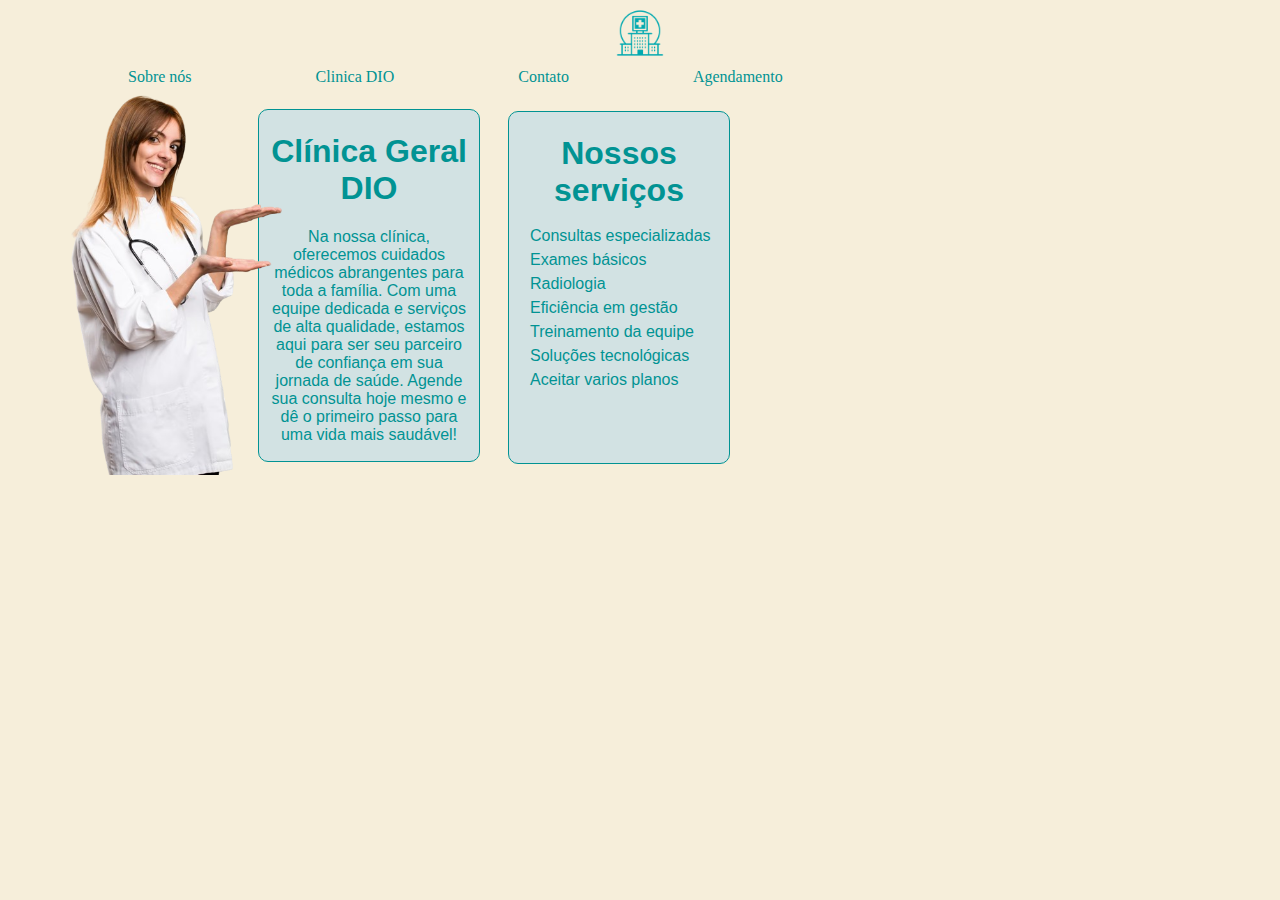
<file: projeto2Clinica/index.html>
<!DOCTYPE html>
<html lang="en">
<head>
    <title>Clínica DIO</title>
    <meta charset="UTF-8">
    <meta name="viewport" content="width=device-width, initial-scale=1.0">
    <link rel="preconnect" href="https://fonts.googleapis.com">
    <link rel="preconnect" href="https://fonts.gstatic.com" crossorigin>
    <link href="https://fonts.googleapis.com/css2?family=Anton&family=Yantramanav:wght@100;300;400;500;700;900&display=swap" rel="stylesheet">
    <link rel="shortcut icon" type="image/jpg" href="/projeto2Clinica/Imagens/favicon-32x32.png"/>
    <link rel="stylesheet" href="style.css"
    
</head>
<body>
    <div class="cabecalho">
        <img src="/projeto2Clinica/Imagens/Logotipo.png" alt="">
    </div>
    <div class="menu">
        <a id="link1" href="/projeto2Clinica/index.html">Sobre nós</a>
        <a id="link2" href="/projeto2Clinica/index.html">Clinica DIO</a>
        <a id="link3" href="/projeto2Clinica/Contato.html">Contato</a>
        <a id="link4" href="/projeto2Clinica/Agendamento.html">Agendamento</a>
    </div>
    <div class="conteudo">
        <div class="borda"></div>
        <img src="/projeto2Clinica/Imagens/Content.png" alt="">
        <div class="texto">
            <h1>Clínica Geral DIO</h1>
            <p>Na nossa clínica, oferecemos cuidados médicos abrangentes para toda a família. Com uma equipe dedicada e serviços de alta qualidade, estamos aqui para ser seu parceiro de confiança em sua jornada de saúde. Agende sua consulta hoje mesmo e dê o primeiro passo para uma vida mais saudável!</p>
        </div>
        <div class="texto2">
            <h1>Nossos serviços</h1>
            <li>
                <ul>Consultas especializadas</ul>
                <ul>Exames básicos</ul>
                <ul>Radiologia</ul>
                <ul>Eficiência em gestão</ul>
                <ul>Treinamento da equipe</ul>
                <ul>Soluções tecnológicas</ul>
                <ul id="ultimo">Aceitar varios planos </ul>
            </li>
        </div>
    </div>
    <div class="rodape">
        <footer>

        </footer>
    </div>
</body>
</html>
</file>
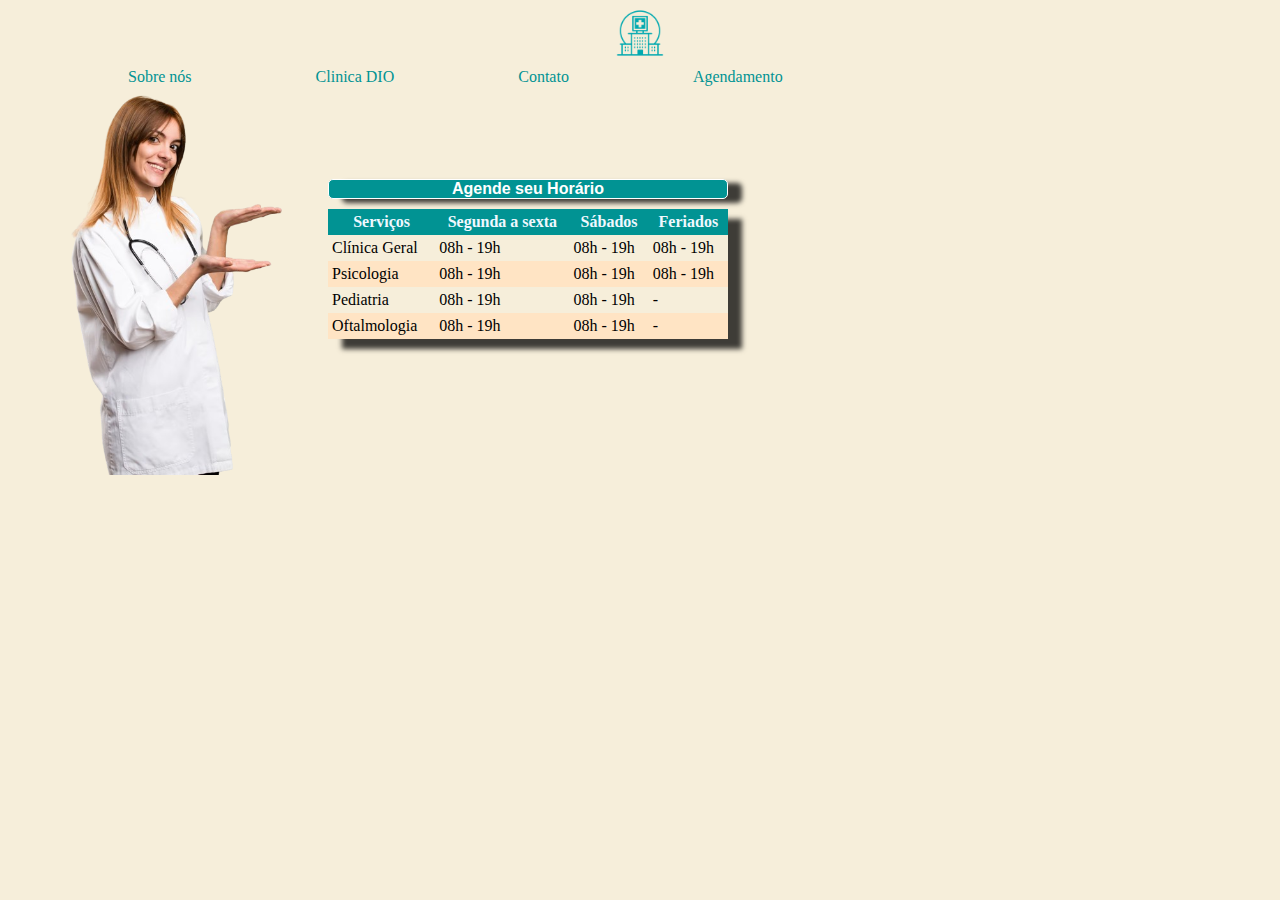
<file: projeto2Clinica/Agendamento.html>
<!DOCTYPE html>
<html lang="en">
<head>
    <title>Clínica DIO</title>
    <meta charset="UTF-8">
    <meta name="viewport" content="width=device-width, initial-scale=1.0">
    <link rel="preconnect" href="https://fonts.googleapis.com">
    <link rel="preconnect" href="https://fonts.gstatic.com" crossorigin>
    <link href="https://fonts.googleapis.com/css2?family=Anton&family=Yantramanav:wght@100;300;400;500;700;900&display=swap" rel="stylesheet">
    <link rel="shortcut icon" type="image/jpg" href="/projeto2Clinica/Imagens/favicon-32x32.png"/>
    <link rel="stylesheet" href="style.css"
    
</head>
<body>
    <div class="cabecalho">
        <img src="/projeto2Clinica/Imagens/Logotipo.png" alt="">
    </div>
    <div class="menu">
        <a id="link1" href="/projeto2Clinica/index.html">Sobre nós</a>
        <a id="link2" href="/projeto2Clinica/index.html">Clinica DIO</a>
        <a id="link3" href="/projeto2Clinica/contato.html">Contato</a>
        <a id="link4" href="/projeto2Clinica/Agendamento.html">Agendamento</a>
    </div>
    <div class="conteudo">
        <div class="borda"></div>
        <img src="/projeto2Clinica/Imagens/Content.png" title="Imagem de um clinico geral" alt="imagem de um clinico geral">
        <table cellspacing="0" cellpadding="4"> 
            <caption><strong><a href="/projeto2Clinica/contato.html">Agende seu Horário</a></strong></caption>
           <thead>
            <th>Serviços</th>
            <th>Segunda a sexta</th>
            <th>Sábados</th>
            <th>Feriados</th>
           </thead>
        <tbody>
            <tr>
                <td>Clínica Geral</td>
                <td>08h - 19h</td>
                <td>08h - 19h</td>
                <td>08h - 19h</td>
            </tr>
            <tr>
                <td>Psicologia</td>
                <td>08h - 19h</td>
                <td>08h - 19h</td>
                <td>08h - 19h</td>
            </tr>
            <tr>
                <td>Pediatria</td>
                <td>08h - 19h</td>
                <td>08h - 19h</td>
                <td>-</td>
            </tr>
            <tr>
                <td>Oftalmologia</td>
                <td>08h - 19h</td>
                <td>08h - 19h</td>
                <td>-</td>
            </tr>
        </tbody>
        </table>
    </div>
    <div class="rodape">
        <footer>

        </footer>
    </div>
</body>
</html>
</file>
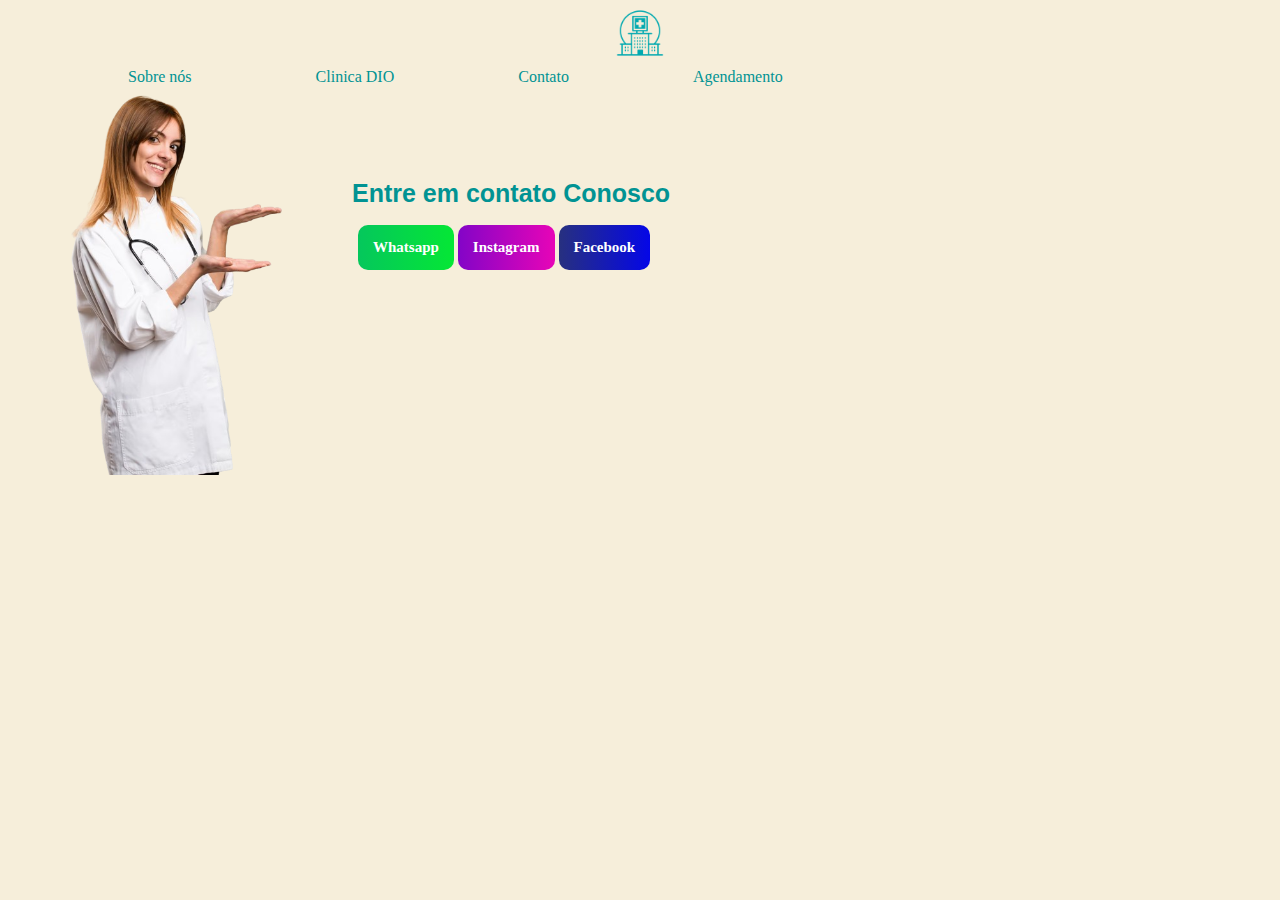
<file: projeto2Clinica/contato.html>
<!DOCTYPE html>
<html lang="en">
<head>
    <title>Clínica DIO</title>
    <meta charset="UTF-8">
    <meta name="viewport" content="width=device-width, initial-scale=1.0">
    <link rel="preconnect" href="https://fonts.googleapis.com">
    <link rel="preconnect" href="https://fonts.gstatic.com" crossorigin>
    <link href="https://fonts.googleapis.com/css2?family=Anton&family=Yantramanav:wght@100;300;400;500;700;900&display=swap" rel="stylesheet">
    <link rel="shortcut icon" type="image/jpg" href="/projeto2Clinica/Imagens/favicon-32x32.png"/>
    <link rel="stylesheet" href="stylecontato.css"
    
</head>
<body>
    <div class="cabecalho">
        <img src="/projeto2Clinica/Imagens/Logotipo.png" alt="">
    </div>
    <div class="menu">
        <a id="link1" href="/projeto2Clinica/index.html">Sobre nós</a>
        <a id="link2" href="/projeto2Clinica/index.html">Clinica DIO</a>
        <a id="link3" href="/projeto2Clinica/contato.html">Contato</a>
        <a id="link4" href="/projeto2Clinica/Agendamento.html">Agendamento</a>
    </div>
    <div class="conteudo">
        <div class="borda"></div>
        <img src="/projeto2Clinica/Imagens/Content.png" title="Imagem de um clinico geral" alt="imagem de um clinico geral">
        <h1>Entre em contato Conosco</h1>
        <div class="botoes">
            <a class="botao_wtzp" href="#"><span></span>Whatsapp</a>
            <a class="botao_instagram" href="#"><span></span>Instagram</a>
            <a class="botao_facebook" href="#"><span></span>Facebook</a>
        </div>
    <div class="rodape">
        <footer>

        </footer>
    </div>
</body>
</html>
</file>
<file: projeto2Clinica/style.css>
body{
    background-color:rgb(246, 238, 218);
}

.cabecalho{ 
    display: flex;
    justify-content: center;
    
}

img{
    width: 50px;
}


.menu a{
    display: inline-block;
    text-decoration: none;
    margin-top: 10px;
    margin-left: 120px;
    color: rgb(1, 147, 147);
}
.conteudo img{
    width: 261px;
    margin-left: 40px;
}

.conteudo .texto{
    font-family: Arial, Helvetica, sans-serif;
    text-align: center;
    width: 200px;
    height: 300px;
    margin-left: 250px;
    margin-top: -370px;
    border: solid 1px;
    border-radius: 10px;
    padding-top: 1px;
    padding-bottom: 50px;
    padding-left: 10px;
    padding-right: 10px;
    border-color: rgb(1, 147, 147);
    background-color: rgb(210, 226, 227);
    color: rgb(1, 147, 147);
}

.conteudo .texto2{
    font-family: arial;
    margin-left: 500px;
    margin-top: -351px;
    width: 200px;
    height: 300px;
    text-align: center;
    border: solid 1px;
    border-radius: 10px;
    padding-top: 1px;
    padding-bottom: 50px;
    padding-left: 10px;
    padding-right: 10px;
    border-color: rgb(1, 147, 147);
    background-color: rgb(210, 226, 227);
    color: rgb(1, 147, 147);
}

.conteudo li{
    display: block;
    padding: 1px;
    height: 1px;
    text-align: left;
    margin-left: -30px;
    margin-top: -15px;
   line-height: 8px;
}

.conteudo table{
    -webkit-box-shadow: 14px 10px 5px 0px rgba(0,0,0,0.75);
    -moz-box-shadow: 14px 10px 5px 0px rgba(0,0,0,0.75);
    box-shadow: 14px 10px 5px 0px rgba(0,0,0,0.75);
    width: 400px;
    margin-left: 320px;
    margin-top: -300px;
}
.conteudo thead{
    background-color: rgb(1, 147, 147);
    color: aliceblue;

}

.conteudo tbody tr:nth-child(even) td{
    background-color: bisque;
}

.conteudo tbody tr:hover td{
    background-color: rgb(77, 109, 96);
    cursor: pointer;
}

.conteudo caption{
    color: white;
    font-family: Arial, Helvetica, sans-serif;
    margin-bottom: 10px;
    border: solid 1px;
    border-radius: 5px;
    background-color: rgb(1, 147, 147);
    -webkit-box-shadow: 14px 4px 5px 0px rgba(0,0,0,0.75);
    -moz-box-shadow: 14px 4px 5px 0px rgba(0,0,0,0.75);
    box-shadow: 14px 4px 5px 0px rgba(0,0,0,0.75);
}

.conteudo a{
    text-decoration: none;
    color: white;
}

.titulo_de_contato{

}

.redes_sociais{
    display: inline-block;
    max-width: 10px;
    max-height: 10px;
}
</file>
<file: projeto2Clinica/stylecontato.css>
body{
    background-color:rgb(246, 238, 218);
}

.cabecalho{ 
    display: flex;
    justify-content: center;
    
}

img{
    width: 50px;
}


.menu a{
    display: inline-block;
    text-decoration: none;
    margin-top: 10px;
    margin-left: 120px;
    color: rgb(1, 147, 147);
}
.conteudo img{
    width: 261px;
    margin-left: 40px;
}

.conteudo h1{
    font-family: Arial, Helvetica, sans-serif;
    font-size: 25px;
    margin-left: 344px;
    margin-top: -300px;
    color: rgb(1, 147, 147);
}

a.botao_wtzp{
    background: linear-gradient(to right,#05c75c ,#05e735);
    background-color: #05c75c;
    color: #fff;
    font-family: Trebuchet MS;
    font-size: 15px;
    font-weight: 800;
    font-style: normal;
    text-decoration: none;
    padding: 14px 15px;
    border: 0px solid #000;
    border-radius: 10px;
    display: inline-block;
    margin-left: 350px;
   }
   a.botao_wtzp:hover{
    background: linear-gradient(to right,#51cd77 ,#51ea5f);
    background-color: #51cd77;
   }
   a.botao_wtzp:active{
    transform: scale(0.95);
   }

   a.botao_instagram{
    background: linear-gradient(to right,#8305c7 ,#e705b7);
    background-color: #8305c7;
    color: #fff;
    font-family: Trebuchet MS;
    font-size: 15px;
    font-weight: 800;
    font-style: normal;
    text-decoration: none;
    padding: 14px 15px;
    border: 0px solid #000;
    border-radius: 10px;
    display: inline-block;
   }
   a.botao_instagram:hover{
    background: linear-gradient(to right,#9451cd ,#ea51bf);
    background-color: #9451cd;
   }
   a.botao_instagram:active{
    transform: scale(0.95);
   }

   a.botao_facebook{
    background: linear-gradient(to right,#27307f ,#0507e7);
    background-color: #27307f;
    color: #fff;
    font-family: Trebuchet MS;
    font-size: 15px;
    font-weight: 800;
    font-style: normal;
    text-decoration: none;
    padding: 14px 15px;
    border: 0px solid #000;
    border-radius: 10px;
    display: inline-block;
   }
   a.botao_facebook:hover{
    background: linear-gradient(to right,#595d91 ,#5151ea);
    background-color: #595d91;
   }
   a.botao_facebook:active{
    transform: scale(0.95);
   }
</file>
